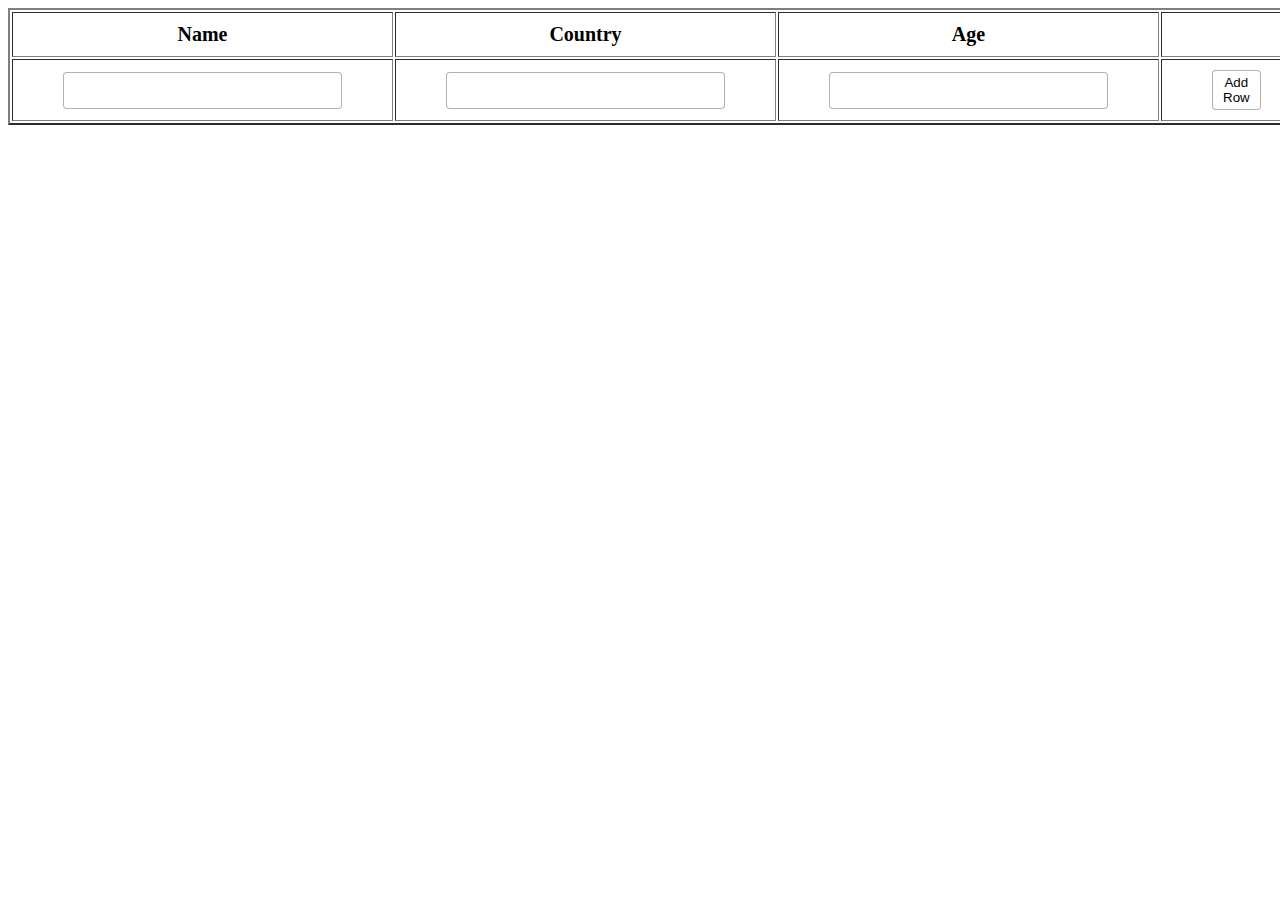
<file: Add_New_Row/index.html>
<!DOCTYPE html>
<html lang="en">
  <head>
    <meta charset="UTF-8" />
    <meta name="viewport" content="width=device-width, initial-scale=1.0" />
    <meta http-equiv="X-UA-Compatible" content="ie=edge" />
    <title>Web Development</title>
    <link rel="stylesheet" href="./css/style.css" />
  </head>

  <body>
    <table border="2">
      <tr>
        <th>Name</th>
        <th>Country</th>
        <th>Age</th>
        <th></th>
      </tr>
      <tr>
        <td><input type="text" class="name" /></td>
        <td><input type="text" class="country" /></td>
        <td><input type="text" class="age" /></td>
        <td><button class="addRow">Add Row</button></td>
      </tr>
    </table>
  </body>
  <script src="./js/main.js"></script>
</html>
</file>
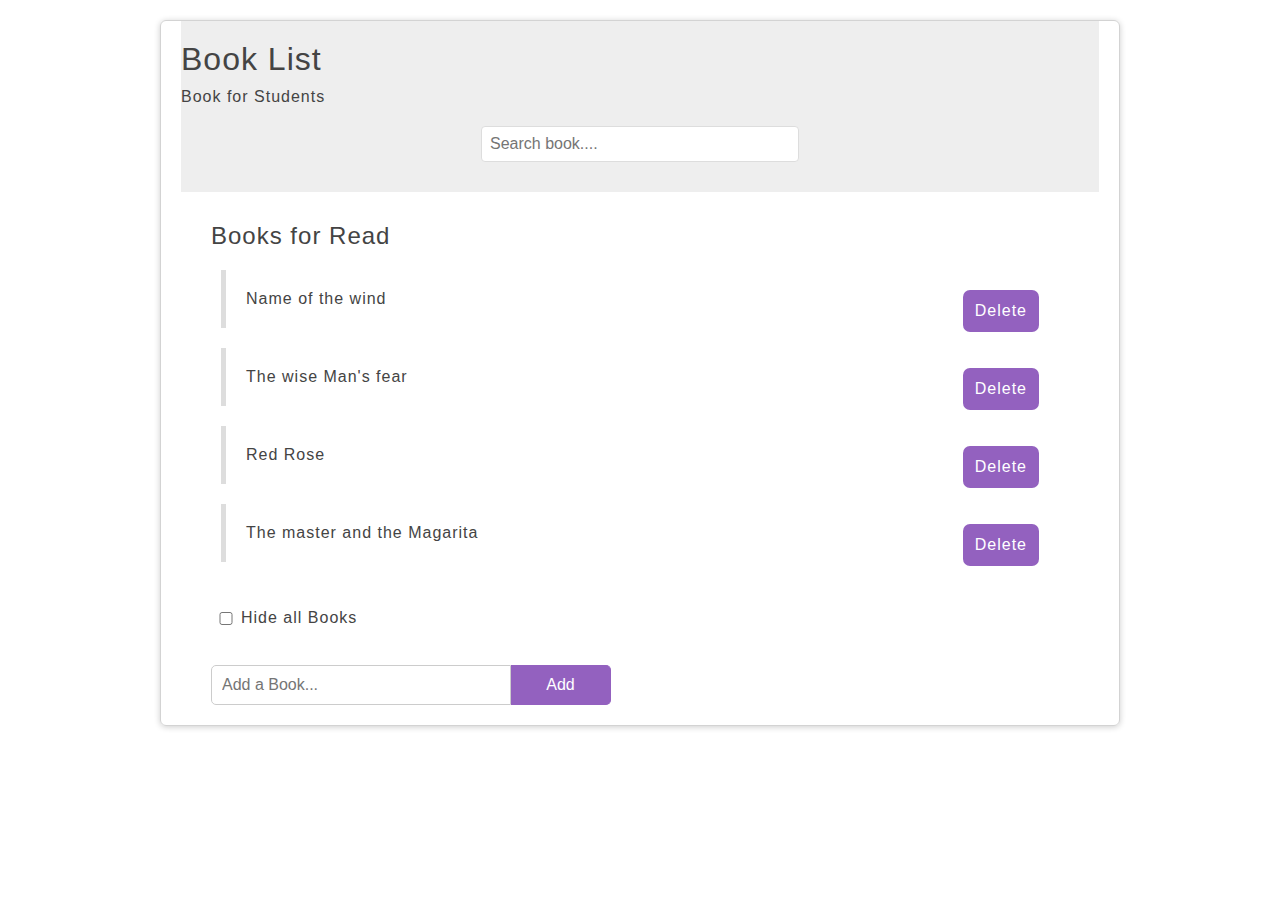
<file: Adding&Deleting/index.html>
<!DOCTYPE html>
<html lang="en">
  <head>
    <meta charset="UTF-8" />
    <meta name="viewport" content="width=device-width, initial-scale=1.0" />
    <meta http-equiv="X-UA-Compatible" content="ie=edge" />
    <title>Book list</title>

    <link rel="stylesheet" type="text/css" href="./css/style.css" />
    <script src="./js/main-3.js"></script>
  </head>
  <body>
    <div id="wrapper">
      <header>
        <div id="page-banner">
          <h1 class="title">Book List</h1>
          <p>Book for Students</p>
          <form id="search-book">
            <input type="text" placeholder="Search book...." />
          </form>
        </div>
      </header>
      <div id="book-list">
        <h2 class="title">Books for Read</h2>
        <ul>
          <li>
            <span class="name"> Name of the wind</span>
            <span class="delete">Delete</span>
          </li>
          <li>
            <span class="name"> The wise Man's fear</span>
            <span class="delete">Delete</span>
          </li>
          <li>
            <span class="name"> Red Rose</span>
            <span class="delete">Delete</span>
          </li>
          <li>
            <span class="name"> The master and the Magarita</span>
            <span class="delete">Delete</span>
          </li>
        </ul>
      </div>

      <form id="add-book">
        <input type="checkbox" id="hide" />
        <label for="hide">Hide all Books</label>
        <input type="text" placeholder="Add a Book..." />
        <button>Add</button>
      </form>
    </div>
  </body>
</html>
</file>
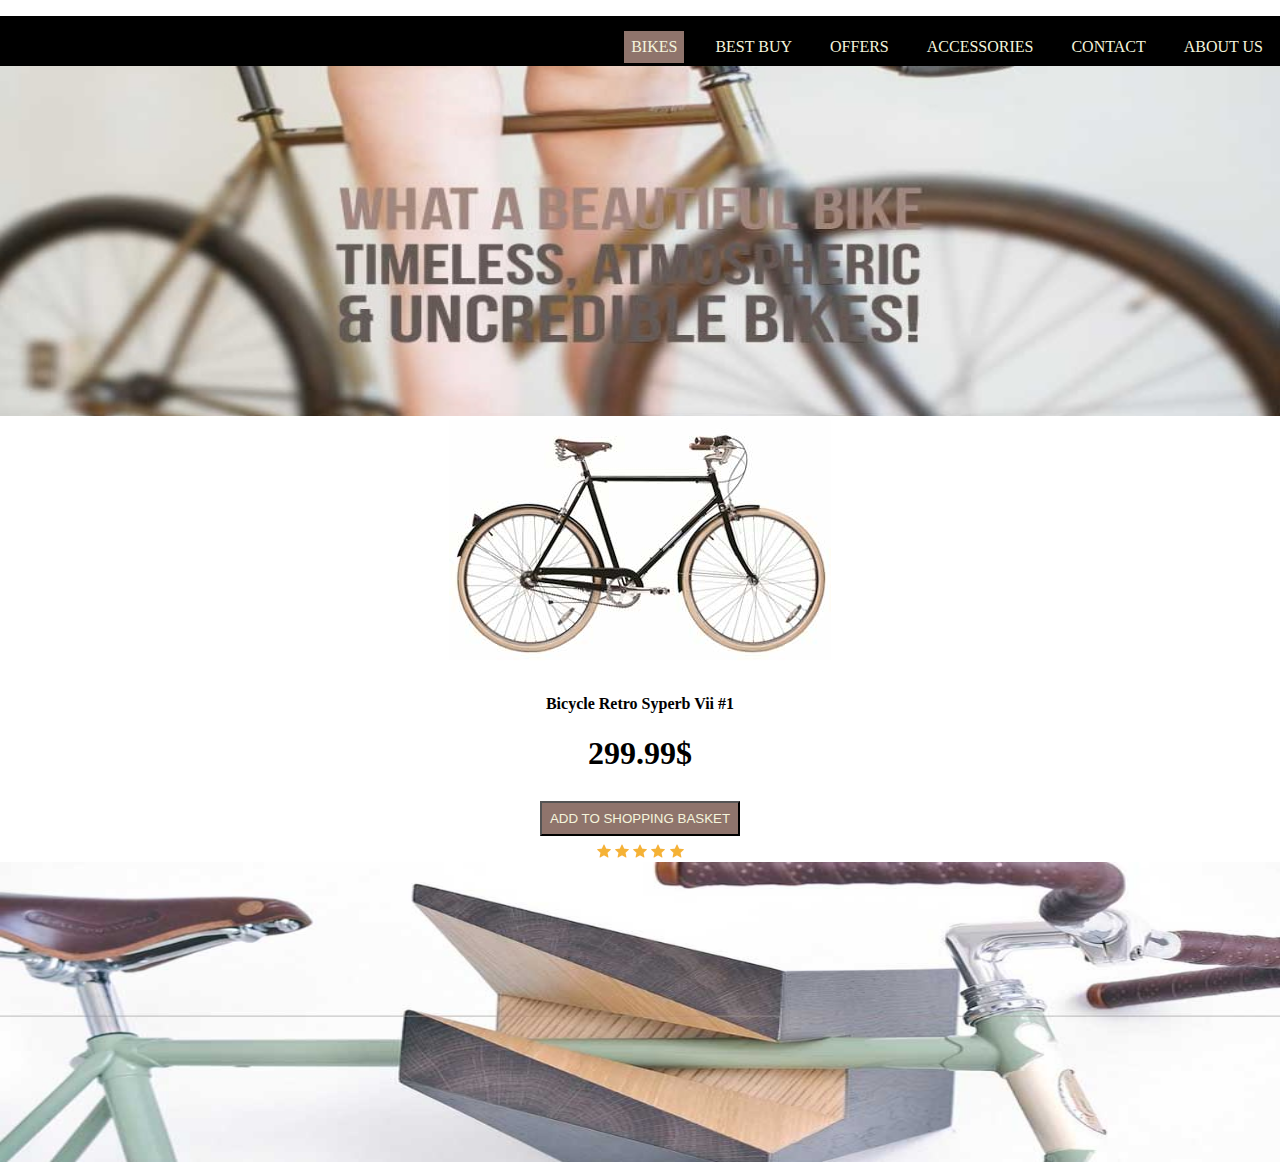
<file: Bike_Website/index.html>
<!DOCTYPE html>
<html lang="en">
  <head>
    <meta charset="UTF-8" />

    <title>Bikes Website</title>
    <link rel="stylesheet" type="text/css" href="./css/style.css" />
  </head>
  <body>
    <nav>
      <ul>
        <a ><li id="main">bikes</li></a>
        <li>best buy</li>
        <li>offers</li>
        <li>accessories</li>
        <a href="contact.html"><li>contact</li></a>
        <a href="about.html"><li>about us</li></a>
      </ul>
    </nav>
    <div id="cart">
      <header>
        <img src="./img/lead-banner.jpg" alt="Image not found" />
      </header>
      <div id="main-1">
        <img src="./img/bike.jpg" alt="Image not found" />
        <h4>Bicycle Retro Syperb Vii #1</h4>
        <h1>299.99$</h1>
        <button>ADD TO SHOPPING BASKET</button><br />
        <img src="./img/stars.png" alt="Image not found" /><br />
      </div>
      <footer>
        <img src="./img/footer.jpg" alt="Image not found" />
      </footer>
    </div>
  </body>
</html>
</file>
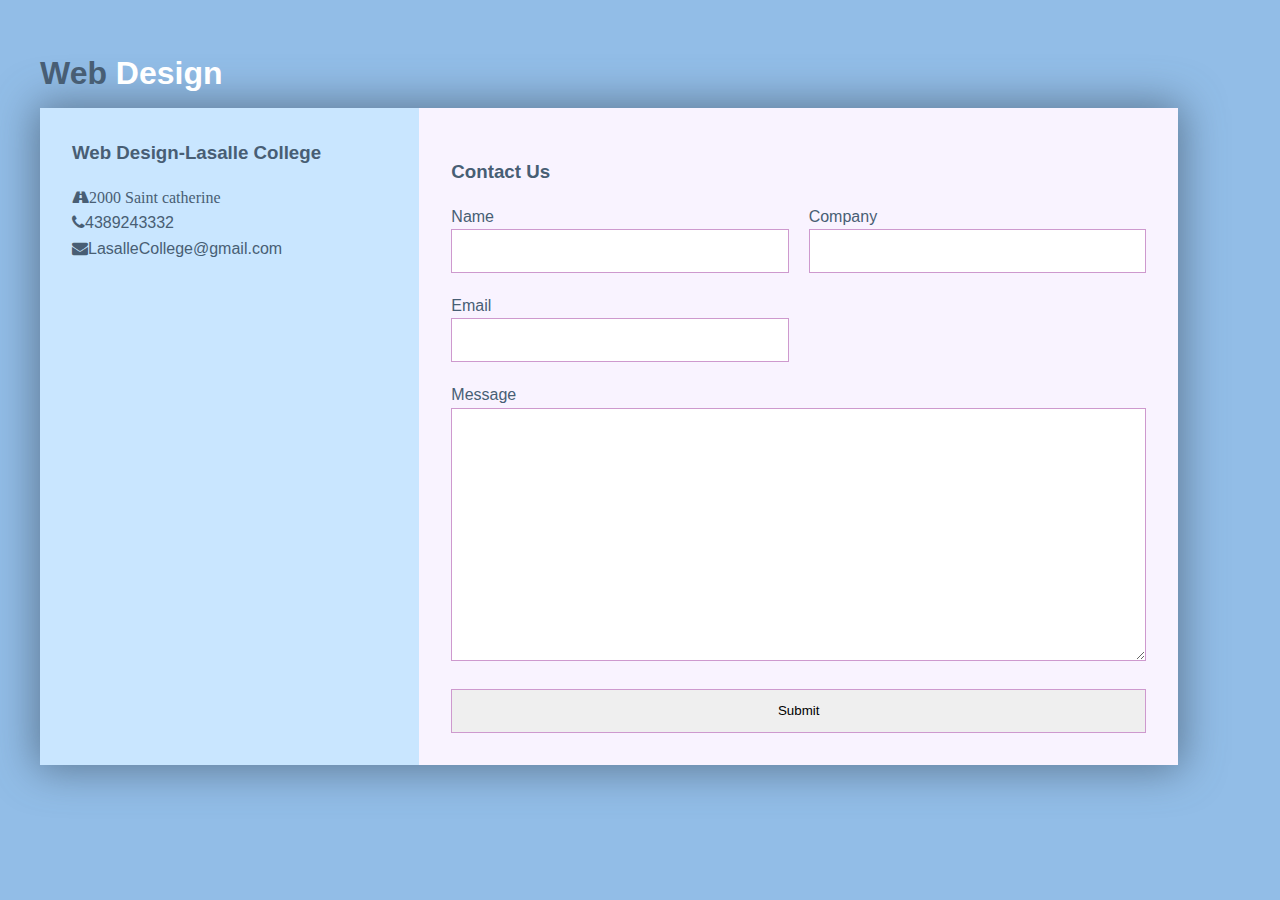
<file: contact form/index.html>
<!DOCTYPE html>
<html lang="en">
  <head>
    <meta charset="UTF-8" />
    <meta name="viewport" content="width=device-width, initial-scale=1.0" />
    <meta http-equiv="X-UA-Compatible" content="ie=edge" />
    <title>Contact form</title>
    <!-- Font - Awesome  cdn-->
    <link
      href="https://stackpath.bootstrapcdn.com/font-awesome/4.7.0/css/font-awesome.min.css"
      rel="stylesheet"
      integrity="sha384-wvfXpqpZZVQGK6TAh5PVlGOfQNHSoD2xbE+QkPxCAFlNEevoEH3Sl0sibVcOQVnN"
      crossorigin="anonymous"
    />
    <!-- animate css cdn -->
<link rel="stylesheet" href="https://cdnjs.cloudflare.com/ajax/libs/animate.css/3.7.2/animate.min.css" />


    <link rel="stylesheet" type="text/css" href="./css/style.css" />
  </head>
  <body>
    <div class="container">
      <h1 class="brand">Web <span>Design</span></h1>
      <div class="wrapper animated jello">
        <!-- part-1 -->
        <div class="company-info">
          <h3>Web Design-Lasalle College</h3>

          <ul>
            <li><i class=" fa fa-road">2000 Saint catherine</i></li>
            <li><i class=" fa fa-phone"></i>4389243332</i></li>
            <li><i class=" fa fa-envelope"></i>LasalleCollege@gmail.com</i></li>
          </ul>
        </div>
        <!-- part-2 -->
        <div class="contact">
          <h3>Contact Us</h3>
          <form>
            <p>
              <label for="name">Name</label>
              <input type="text" name="name" />
            </p>
            <p>
              <label for="company">Company</label>
              <input type="text" name="company" />
            </p>
            <p>
              <label for="email">Email</label>
              <input type="email" name="email" />
            </p>
            <p class="full">
              <label for="msg">Message</label>
              <textarea name="msg" rows="15"></textarea>
            </p>
            <p class="full">
              <input type="submit" value="Submit" />
            </p>
          </form>
        </div>
      </div>
    </div>
  </body>
</html>
</file>
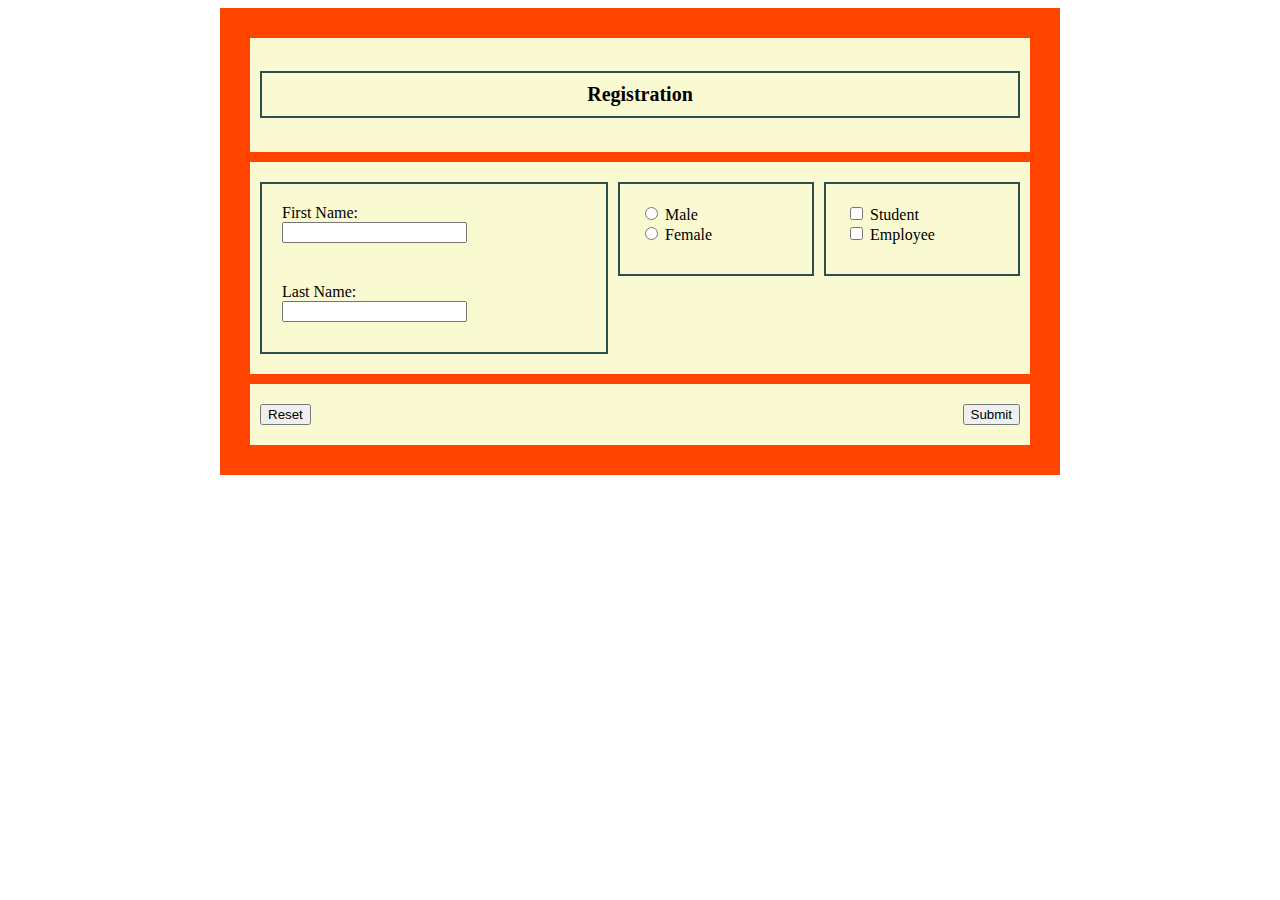
<file: Registration/index.html>
<!DOCTYPE html>
<html lang="en">

<head>
    <meta charset="UTF-8">
    <meta name="viewport" content="width=device-width, initial-scale=1.0">
    <meta http-equiv="X-UA-Compatible" content="ie=edge">
    <title>Registration</title>
    <link rel="stylesheet" href="index.css">
    <script defer src="index.js"></script>
</head>

<body>
    <div class="form">
        <header>
            <h1>Registration</h1>
        </header>
        <main>
            <div class="input">
                <div class="firstname">
                    <label for="">First Name: </label><br>
                    <input type="text">
                </div>
                <div class="fnameError"></div>
                <div class="lastname">
                    <label for="">Last Name: </label><br>
                    <input type="text">
                </div>
                <div class="lnameError"></div>
            </div>
            <div class="radio">
                <div class="male">
                    <input type="radio" name="sex" id="" value="Male">
                    <label for="">Male</label>
                </div>
                <div class="female">
                    <input type="radio" name="sex" id="" value="Female">
                    <label for="">Female</label>
                </div>
                <div class="rbtnError"></div>

            </div>
            <div class="checkbox">
                <div class="student">
                    <input type="checkbox" name="job" id="" value="Student">
                    <label for="">Student</label>
                </div>
                <div class="employee">
                    <input type="checkbox" name="job" id="" value="Employee">
                    <label for="">Employee</label>
                </div>
                <div class="cbtnError"></div>
            </div>

            <div class="clear"></div>
        </main>
        <footer>
            <input type="reset" value="Reset" onclick="reset();">
            <input type="submit" value="Submit" onclick="submit();">
        </footer>
    </div>
    <br><br><br><br>

</body>

</html>
</file>
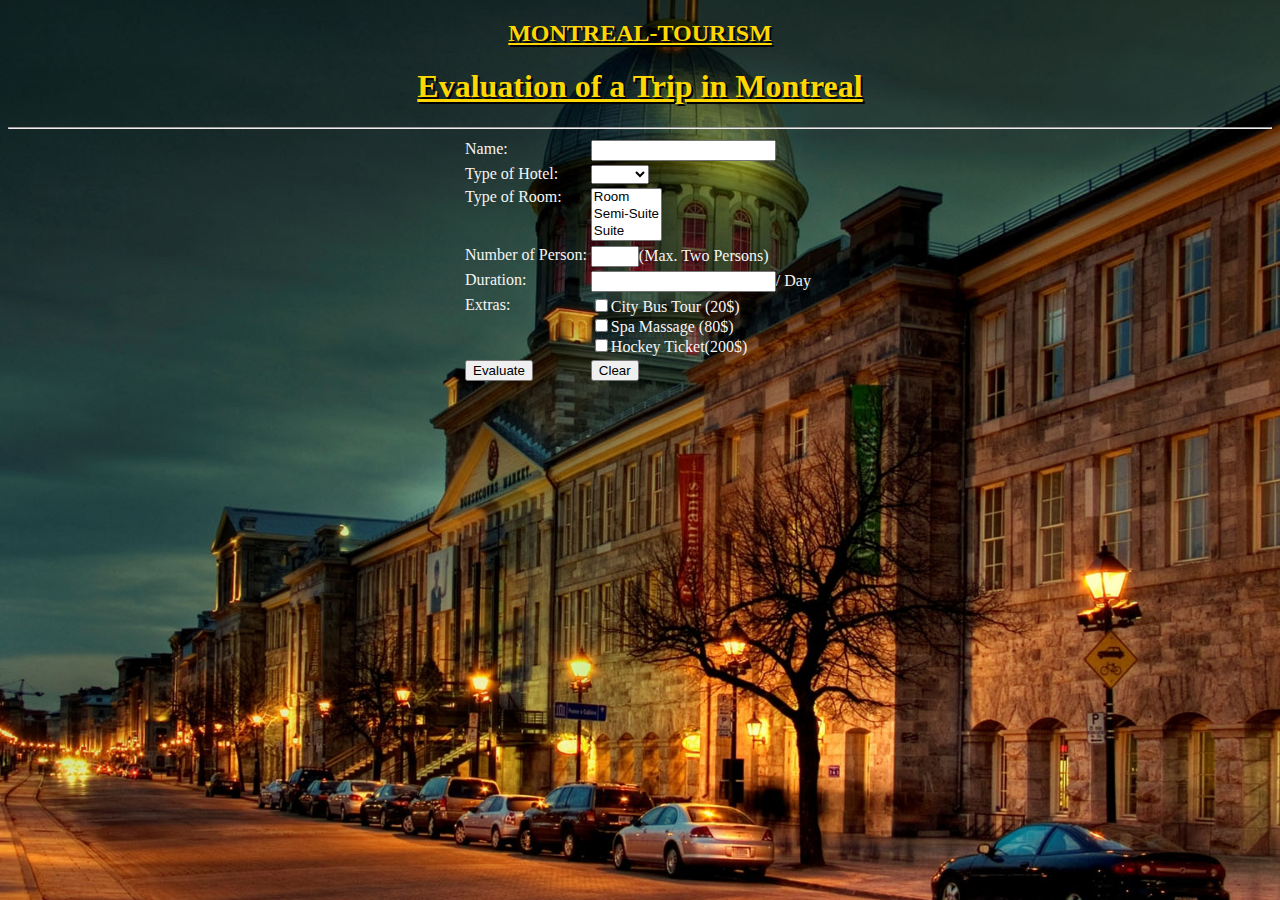
<file: Tourism_JavaScript/index.html>
<!DOCTYPE html>
<html>

<head>
    <title>Montreal Tourism </title>
    <link rel="stylesheet" type="text/css" href="./css/styles.css">
    <script src="./js/main.js"></script>
</head>

<body>
    <h2>
        <u>MONTREAL-TOURISM</u>
    </h2>
    <h1>
        <u>Evaluation of a Trip in Montreal</u>
    </h1>
    <hr />
    <form action="#" id="myForm">
        <table id="tab1" align="center">
            <tr>
                <td>Name: </td>
                <td>
                    <input type="text" id="txtName" />
                </td>
                <td>
                    <span id="vName"></span>
                </td>
            </tr>
            <tr>
                <td>Type of Hotel: </td>
                <td>
                    <select id="cmbHotel" size="1">
                        <option value="nostar"> </option>
                        <option value="10">1 Star</option>
                        <option value="20">2 Star</option>
                        <option value="30">3 Star</option>
                        <option value="40">4 Star</option>
                        <option value="50">5 Star</option>
                    </select>
                </td>
                <td>
                    <span id="vHotel"></span>
                </td>
            </tr>
            <tr>
                <td style="vertical-align: top">Type of Room: </td>
                <td>
                    <select id="cmbRoom" size="3">
                        <option value="50">Room</option>
                        <option value="70">Semi-Suite</option>
                        <option value="100">Suite</option>
                    </select>
                </td>
                <td>
                    <span id="vRoom"></span>
                </td>
            </tr>
            <tr>
                <td>Number of Person: </td>
                <td>
                    <input type="number" id="txtNbPerson" min="1" max="2" />(Max. Two Persons)</td>
                <td>
                    <span id="vNbPerson"></span>
                </td>
            </tr>
            <tr>
                <td>Duration: </td>
                <td>
                    <input type="number" id="txtDuration" />/ Day</td>
                <td>
                    <span id="vDuration"></span>
                </td>
            </tr>
            <tr>
                <td style="vertical-align: top">Extras:</td>
                <td>
                    <input type="checkbox" class="Extra" value="20" />City Bus Tour (20$)
                    <br />
                    <input type="checkbox" class="Extra" value="80" />Spa Massage (80$)
                    <br />
                    <input type="checkbox" class="Extra" value="200" />Hockey Ticket(200$)
                </td>
                <td>
                    <span id="vExtra"></span>
                </td>
            </tr>
            <tr>
                <td>
                    <input type="submit" value="Evaluate" />
                </td>
                <td>
                    <input type="reset" value="Clear" />
                </td>
            </tr>
        </table>
    </form>
    <div id="billDisplay">
        <span id="content"></span>
    </div>


</body>

</html>
</file>
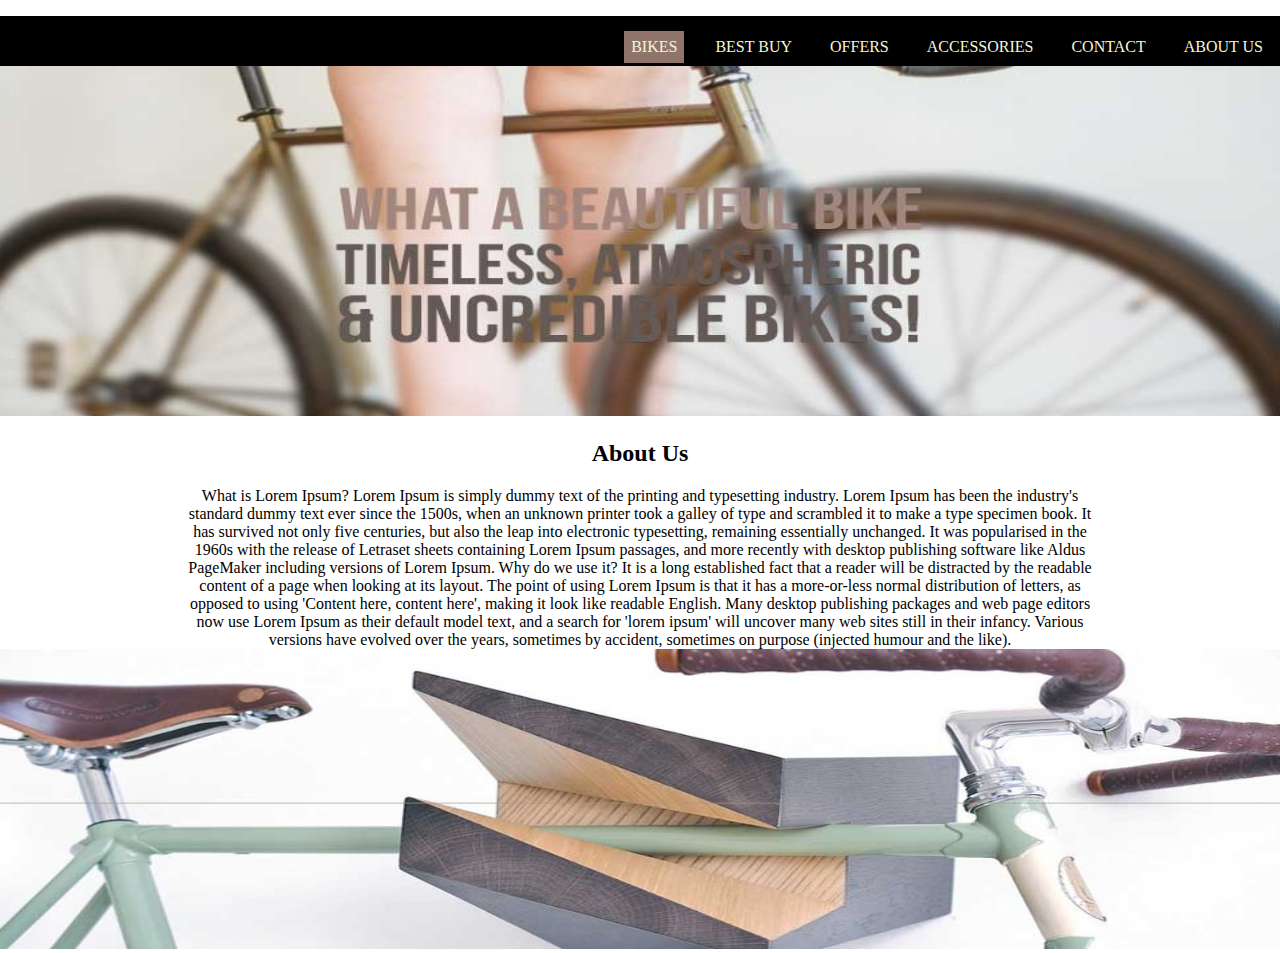
<file: Bike_Website/about.html>
<!DOCTYPE html>
<html lang="en">
  <head>
    <meta charset="UTF-8" />

    <title>Bikes Website</title>
    <link rel="stylesheet" type="text/css" href="./css/style.css" />
  </head>
  <body>
    <nav>
      <ul>
        <a href="index.html"><li id="main">bikes</li></a>
        <li>best buy</li>
        <li>offers</li>
        <li>accessories</li>
        <a href="contact.html"><li>contact</li></a>
        <a href="about.html"><li>about us</li></a>
      </ul>
    </nav>
    <div class="container">
      <header>
        <img src="./img/lead-banner.jpg" alt="Image not found" />
      </header>
      <div id="about-1">
        <h2>About Us</h2>
        <p>
          What is Lorem Ipsum? Lorem Ipsum is simply dummy text of the printing
          and typesetting industry. Lorem Ipsum has been the industry's standard
          dummy text ever since the 1500s, when an unknown printer took a galley
          of type and scrambled it to make a type specimen book. It has survived
          not only five centuries, but also the leap into electronic
          typesetting, remaining essentially unchanged. It was popularised in
          the 1960s with the release of Letraset sheets containing Lorem Ipsum
          passages, and more recently with desktop publishing software like
          Aldus PageMaker including versions of Lorem Ipsum. Why do we use it?
          It is a long established fact that a reader will be distracted by the
          readable content of a page when looking at its layout. The point of
          using Lorem Ipsum is that it has a more-or-less normal distribution of
          letters, as opposed to using 'Content here, content here', making it
          look like readable English. Many desktop publishing packages and web
          page editors now use Lorem Ipsum as their default model text, and a
          search for 'lorem ipsum' will uncover many web sites still in their
          infancy. Various versions have evolved over the years, sometimes by
          accident, sometimes on purpose (injected humour and the like).
        </p>
      </div>
      <footer>
        <img src="./img/footer.jpg" alt="Image not found" />
      </footer>
    </div>
  </body>
</html>
</file>
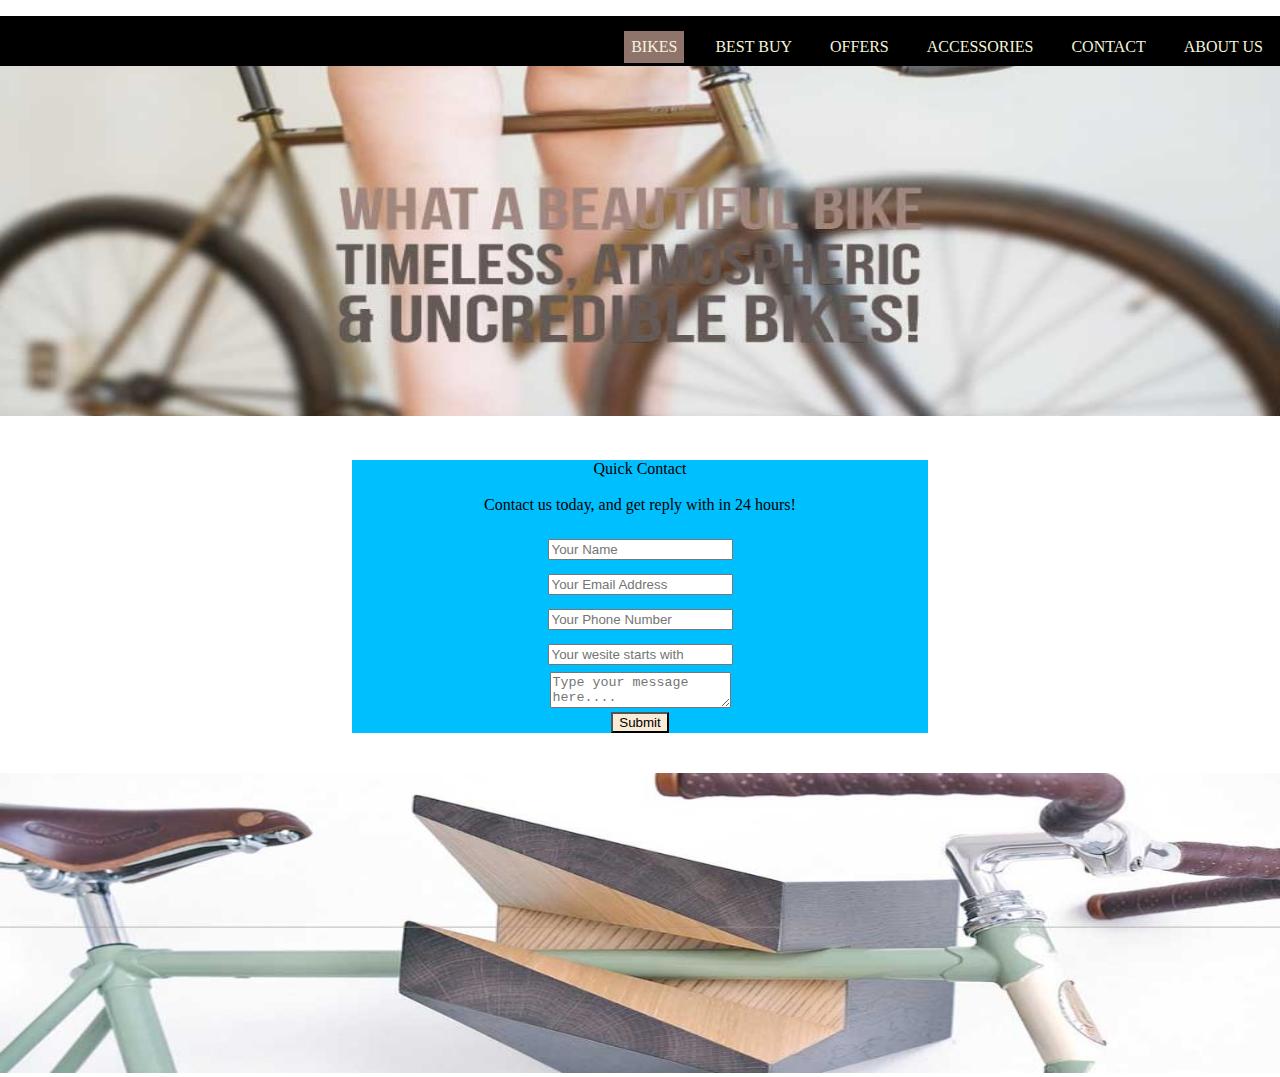
<file: Bike_Website/contact.html>
<!DOCTYPE html>
<html lang="en">
  <head>
    <meta charset="UTF-8" />

    <title>Bikes Website</title>
    <link rel="stylesheet" type="text/css" href="./css/style.css" />
  </head>
  <body>
    <nav>
      <ul>
        <a href="index.html"><li id="main">bikes</li></a>
        <li>best buy</li>
        <li>offers</li>
        <li>accessories</li>
        <a href="contact.html"><li>contact</li></a>
        <a href="about.html"><li>about us</li></a>
      </ul>
    </nav>
    <div class="container">
      <header>
        <img src="./img/lead-banner.jpg" alt="Image not found" />
      </header>
      <div id="contact-1">
        <form>
          <label for="">Quick Contact</label><br /><br />
          <label>Contact us today, and get reply with in 24 hours!</label
          ><br /><br />
          <input type="text" placeholder="Your Name" /><br />
          <input type="email" placeholder="Your Email Address" /><br />
          <input type="text" placeholder="Your Phone Number" /><br />
          <input type="text" placeholder="Your wesite starts with" /><br />
          <textarea placeholder="Type your message here...."></textarea><br />
          <button>Submit</button>
        </form>
      </div>
      <footer>
        <img src="./img/footer.jpg" alt="Image not found" />
      </footer>
    </div>
  </body>
</html>
</file>
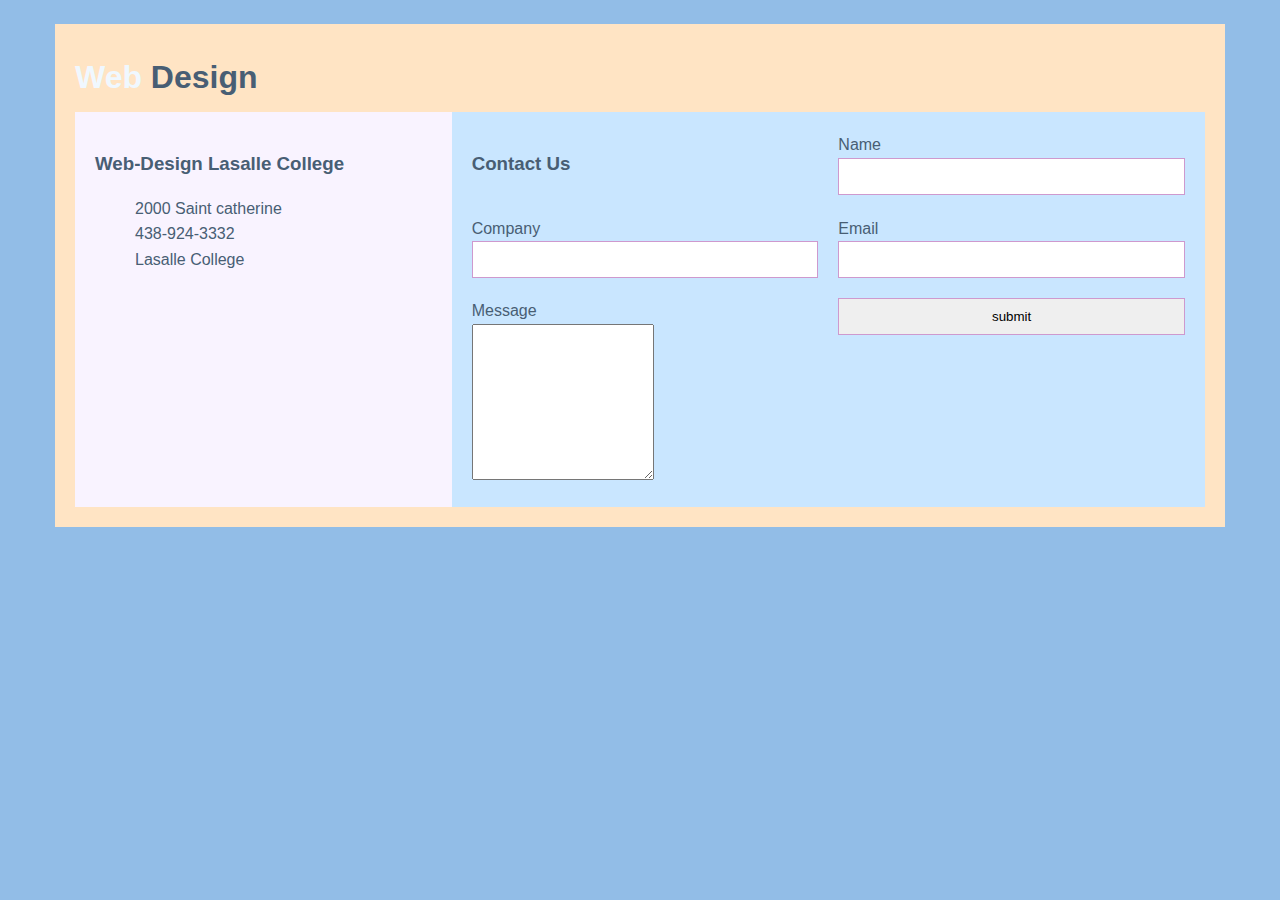
<file: contact form/contact.html>
<!DOCTYPE html>
<html lang="en">
  <head>
    <meta charset="UTF-8" />
    <meta name="viewport" content="width=device-width, initial-scale=1.0" />
    <meta http-equiv="X-UA-Compatible" content="ie=edge" />
    <title>Contact Form</title>
    <link rel="stylesheet" type="text/css" href="./css/contact.css" />
  </head>
  <body>
    <div class="container">
      <h1><span>Web </span>Design</h1>
      <div class="wrapper">
        <div class="content">
          <h3>Web-Design Lasalle College</h3>
          <ul>
            <li>2000 Saint catherine</li>
            <li>438-924-3332</li>
            <li>Lasalle College</li>
          </ul>
        </div>
        <div class="myform">
          <form>
            <h3>Contact Us</h3>
            <div class="myform">
              <label>Name</label>
              <input type="text" name="FirstName" />
            </div>
            <div class="myform">
              <label>Company</label>
              <input type="text" name="Company" />
            </div>
            <div class="myform">
              <label>Email</label>
              <input type="email" name="Email" />
            </div>
            <div class="full">
              <label>Message</label>
              <textarea rows="10" cols="20"></textarea>
            </div>
            <div class="full">
              <input type="submit" value="submit" />
            </div>
          </form>
        </div>
      </div>
    </div>
  </body>
</html>
</file>
<file: Add_New_Row/css/style.css>
th,
td {
  text-align: center;
  padding: 10px 50px;
  font-size: 20px;
}
button {
  border-radius: 4px;
  border: 1px solid rgba(0, 0, 0, 0.3);
  background: #fff;
  padding: 4px 10px;
}

input {
  border: 1px solid rgba(0, 0, 0, 0.3);
  border-radius: 4px;
  font-size: 20px;
  padding: 6px;
  outline: 0;
}
</file>
<file: Adding&Deleting/css/style.css>
body {
  font-family: "Trebuchet MS", "Lucida Sans Unicode", "Lucida Grande",
    "Lucida Sans", Arial, sans-serif;
  color: #444;
  letter-spacing: 1px;
}
h1,
h2 {
  font-weight: normal;
}

#wrapper {
  max-width: 960px;
  width: 90%;
  border-radius: 6px;
  margin: 20px auto;
  box-shadow: 0px 1px 6px rgba(0, 0, 0, 0.2);
  box-sizing: border-box;
  padding: 0 20px;
  overflow: hidden;
  border: 1px solid lightgray;
}

#page-banner {
  background: #eee;
  padding: 10px 0;
}
#page-banner h1,
#page-banner p {
  width: 100%;
  text-allign: center;
  margin: 10px 0;
}
#page-banner input {
  width: 90%;
  max-width: 300px;
  margin: 20px auto;
  display: block;
  padding: 8px;
  border: 1px solid #ddd;
  font-size: 16px;
  border-radius: 4px;
}
#book-list,
#add-book {
  margin: 30px;
}
#book-list ul {
  list-style-type: none;
  padding: 0px;
}
#book-list li {
  padding: 20px;
  border-left: 5px solid #ddd;
  margin: 20px 10px;
}
#book-list li:hover {
  border-color: #9361bf;
}
.delete {
  float: right;
  background: #9361bf;
  padding: 12px;
  border-radius: 7px;
  color: white;
}
#add-book input {
  display: block;
  margin: 20px 0;
  padding: 10px;
  border: 1px solid #ccc;
  font-size: 16px;
  border-radius: 5px 0 0 5px;
  box-sizing: border-box;
  width: 300px;
  float: left;
  clear: both;
}
#add-book button {
  border: 1px solid #9361bf;
  background: #9361bf;
  padding: 10px 20px;
  font-size: 16px;
  display: inline;
  margin: 20px 0;
  border-radius: 0 5px 5px 0;
  cursor: pointer;
  width: 100px;
  float: left;
  color: white;
  border-left: 0;
}
#add-book #hide {
  width: 30px;
}
#add-book label {
  line-height: 52px;
}
</file>
<file: Bike_Website/css/style.css>
body {
  margin: 0;
  padding: 0;
}

nav {
  background-color: black;
  height: 50px;
  width: 100%;
}
nav ul {
  text-align: right;

  text-decoration: none;
}
nav ul li {
  display: inline-block;
  margin: 15px 10px;
  padding: 7px 7px;
  color: beige;
  text-transform: uppercase;
}

li:hover {
  background-color: #8f746c;
}
#main {
  background-color: #8f746c;
}

header img {
  width: 100%;
  height: 350px;
}
footer img {
  width: 100%;
  height: 300px;
}
#main-1 {
  text-align: center;
}
#contact-1 form {
  background-color: deepskyblue;
  width: 45%;
  margin: 40px auto;
  text-align: center;
}
#contact-1 input {
  margin: 7px;
}
#contact-1 form button {
  background-color: antiquewhite;
}
#about-1 p {
  margin: auto 180px;

  text-align: center;
}

#about-1 h2 {
  text-align: center;
}
#cart button {
  background-color: #8f746c;
  color: beige;
  padding: 8px;
  margin: 8px auto;
}
</file>
<file: contact form/css/style.css>
* {
  box-sizing: border-box;
}
body {
  background-color: #92bde7;
  color: #485e74;
  font-family: "Segoe UI", Tahoma, Geneva, Verdana, sans-serif;
  line-height: 1.6em;
  padding: 1em;
}
.container {
  max-width: 1170px;
  margin-right: auto;
  margin-right: auto;
  padding: 1em;
}
ul {
  list-style: none;
  padding: 0;
}
.brand span {
  color: #fff;
}
.wrapper {
  /* x-offset , y-offset, blur spread, color,opacity */
  box-shadow: 0 0 40px 5px rgba(72, 94, 116, 0.7);
  border-radius: 8px;
}
.wrapper > * {
  padding: 1em;
}
.company-info {
  background-color: #c9e6ff;
}
.company-info h3,
.company-info ul {
  text-align: center;
  margin: 0 0 1em 0;
}
.contact {
  background: #f9f3ff;
}
.contact form {
  display: grid;
  grid-template-columns: 1fr 1fr;
  grid-gap: 20px;
}
.contact form label {
  display: block;
}
.contact form p {
  margin: 0;
}

.contact form input,
.contact form textarea {
  width: 100%;

  padding: 1em;
  border: 1px solid #ce99ce;
}
.contact form input:hover,
.contact form textarea:hover {
  border-color: royalblue;
}
.contact form input:focus,
.contact from textarea:focus {
  border-color: royalblue;
}
.contact form input[type="submit"]:hover {
  background: skyblue;
  text-transform: uppercase;
  outline: 0;
  border: 2px solid #fff;
}
.contact form .full {
  grid-column: 1/3;
}
/* Large Screen  */
@media (min-width: 700px) {
  .wrapper {
    display: grid;
    grid-template-columns: 1fr 2fr;
  }
  .wrapper > * {
    padding: 2em;
  }
  .company-info h3,
  .company-info ul,
  .brand {
    text-align: left;
  }
}
</file>
<file: Registration/index.css>
.form {
  width: 800px;
  margin: auto;
  background: orangered;
  padding: 20px;
}

header,
main,
footer {
  background: lightgoldenrodyellow;
  padding: 20px 10px;
  margin: 10px;
}

h1 {
  border: 2px solid darkslategrey;
  padding: 10px;
  text-align: center;
  font-size: 20px;
}

.input,
.radio,
.checkbox {
  width: 40%;
  padding: 20px;
  border: 2px solid darkslategrey;
  float: left;
}

.input {
  margin-right: 10px;
}

.radio,
.checkbox {
  width: 20%;
  margin-bottom: 10px;
}

.checkbox {
  margin-left: 10px;
}

.lastname {
  margin-top: 40px;
}

.rbtnError,
.cbtnError,
.fnameError,
.lnameError {
  margin-top: 10px;
  color: red;
}

input[type="submit"] {
  float: right;
}

table {
  margin: auto;
}

table td {
  padding: 10px 20px;
}

.clear {
  clear: both;
}
</file>
<file: Tourism_JavaScript/css/styles.css>
﻿body {
    background-color: lightblue;
    font-family: Tahoma;
    color: whitesmoke;
    background: url("../img/mtl5.jpg");
    background-repeat: no-repeat;
    background-attachment: fixed;
    background-position: center;
    background-size: cover;
}

h1,
h2 {
    text-align: center;
    color: gold;
    text-shadow: 2px 2px black;
}

td {
    vertical-align: top;
}

span {
    color: red;
    font-weight: bold;
}

#billDisplay {
    position: fixed;
    top: 29%;
    left: 50%;
    width: 30em;
    height: 18em;
    margin-top: -9em;
    /*set to a negative number 1/2 of your height*/
    margin-left: -15em;
    /*set to a negative number 1/2 of your width*/
    border: 1px solid #ccc;
    background-color: #f3f3f3;
    visibility: hidden;
    color: black;
}
</file>
<file: contact form/css/contact.css>
* {
  box-sizing: border-box;
}
body {
  background-color: #92bde7;
  color: #485e74;
  font-family: "Segoe UI", Tahoma, Geneva, Verdana, sans-serif;
  line-height: 1.6em;
  padding: 1em;
}

.container {
  max-width: 1170px;
  background-color: bisque;
  margin: auto;
  padding: 20px;
}
span {
  color: aliceblue;
}
ul {
  list-style-type: none;
}
.content {
  background-color: #f9f3ff;
  padding: 20px;
}
.content h1,
.content ul {
  text-align: left;
  margin: 0px;
}
.myform {
  background-color: #c9e6ff;
}
.myform form {
  display: grid;
  grid-template-columns: 1fr 1fr;
  grid-gap: 20px;

  padding: 20px;
}
.myform input {
  padding: 10px 40px;
}

.full form textarea,
.myform form input {
  width: 100%;
  border: 1px solid #ce99ce;
}
.myform label {
  display: block;
}

.full input:focus,
.full textarea:focus {
  border-color: royalblue;
}
.full input[type="submit"]:hover {
  background-color: aqua;
  text-transform: uppercase;
}

.wrapper {
  margin: auto;
  display: grid;
  grid-template-columns: 1fr 2fr;
}
</file>
